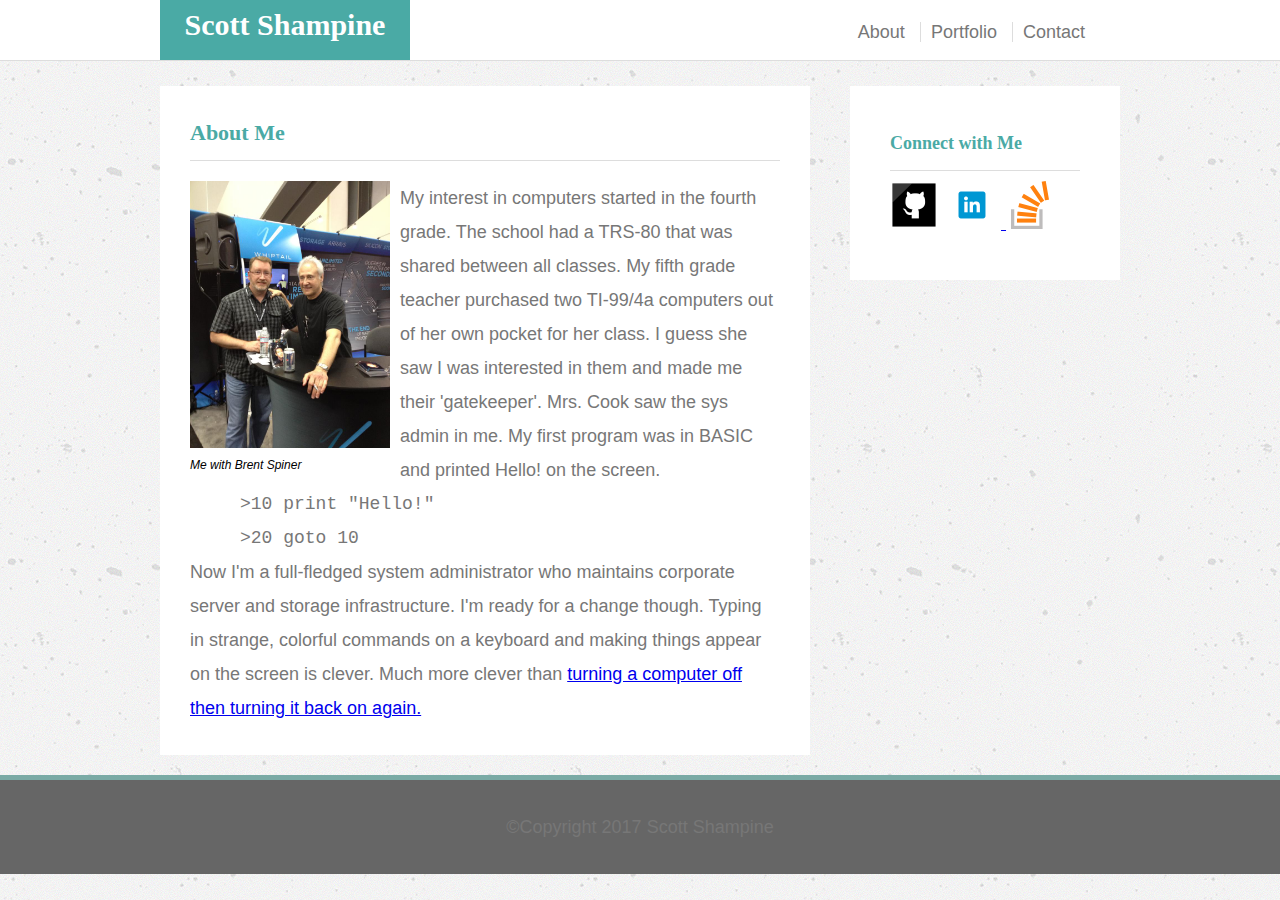
<file: index.html>
<!DOCTYPE html>
<html>
<head>
	<title>Basic Portfolio</title>
	<link rel="stylesheet" type="text/css" href="assets/css/reset.css">
	<link rel="stylesheet" type="text/css" href="assets/css/style.css">
</head>
<body>
	<div class="header">
		<div class="wrapper">
			<h1 class="heading">Scott Shampine</h1>
			<div class="nav">
				<a href="index.html">About</a>
				<a href="portfolio.html">Portfolio</a>
				<a href="contact.html">Contact</a>
			</div>
		</div>
	</div>
	<div class="main wrapper">
	<div class="leftAside">
		<h2>About Me</h2>
		<div class="pic">
		<img src="assets/images/me.jpg" class="folioImage">
		<figcaption>Me with Brent Spiner</figcaption>
		</div>
		<div class="content">
		<p>My interest in computers started in the fourth grade. The school had a TRS-80 that was shared between all classes. My fifth grade teacher purchased two TI-99/4a computers out of her own pocket for her class. I guess she saw I was interested in them and made me their 'gatekeeper'. Mrs. Cook saw the sys admin in me. My first program was in BASIC and printed Hello! on the screen.</p>
			<div class="basic">
				<p>&#62;10 print "Hello!"</p>
				<p>&#62;20 goto 10</p>
			</div>
		<p>Now I'm a full-fledged system administrator who maintains corporate server and storage infrastructure. I'm ready for a change though. Typing in strange, colorful commands on a keyboard and making things appear on the screen is clever. Much more clever than <a href="https://youtu.be/t2F1rFmyQmY" target="_blank">turning a computer off then turning it back on again.</a></p>
		</div>
	</div>
	<div class="rightAside">
		<h3>Connect with Me</h3>
		<a href="https://github.com/sshampine" target="_blank"><img src="assets/images/gitHubLogo.png" alt="github logo"></a>
		<a href="http://www.linkedin.com/in/scott-shampine-93875a5" target="_blank"><img src="assets/images/linkedinLogo.png" alt="linkedin logo"> </a>
		<a href="#"><img src="assets/images/stackoverflow.png" alt="stackoverflow logo"></a>
	</div>
	</div>
	<div class="footer wrapper">
		<div class="copyright">
		<p>&copy;Copyright 2017 Scott Shampine</p>
		</div>
	</div>
</body>
</html>
</file>
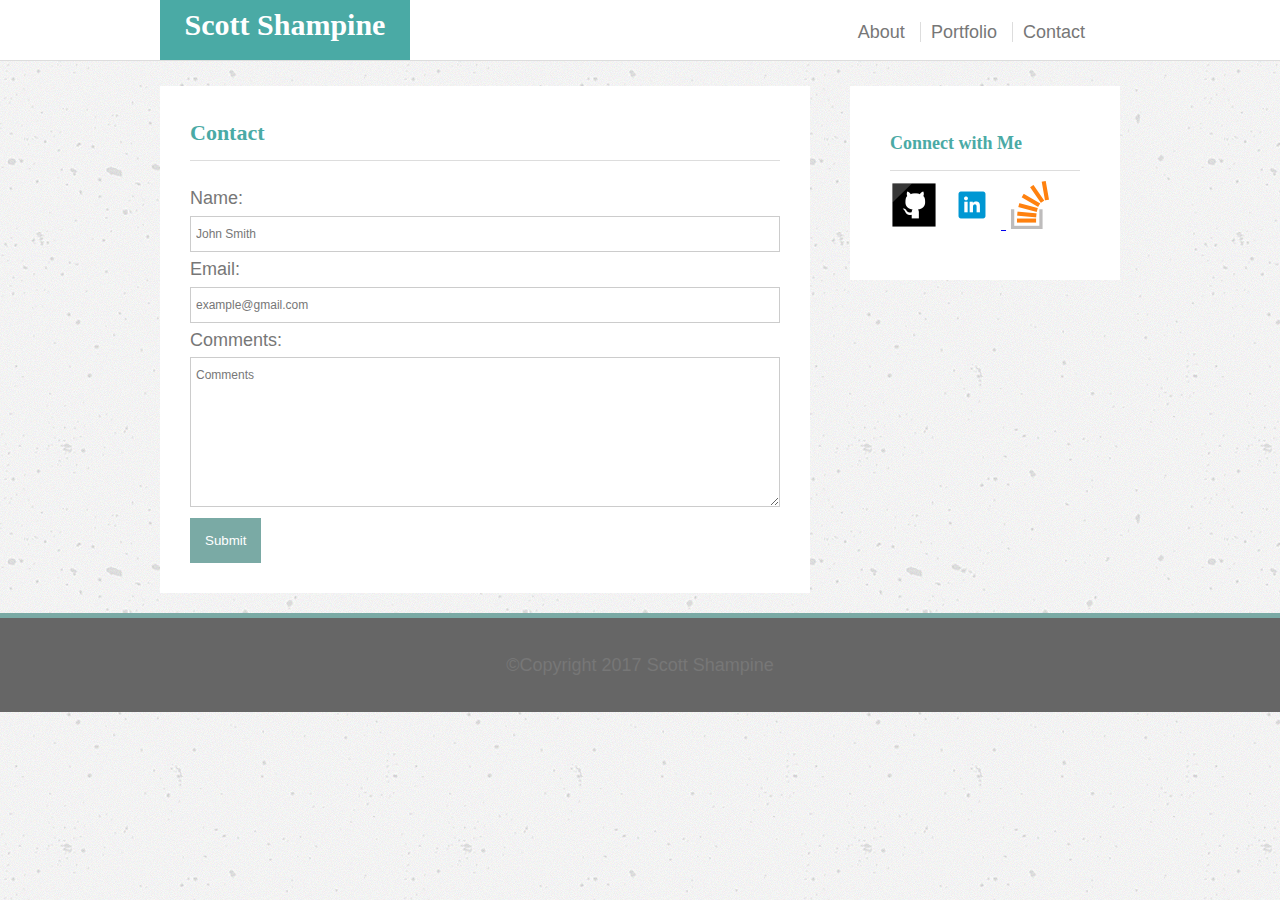
<file: contact.html>
<!DOCTYPE html>
<html>
<head>
	<title>Basic Portfolio</title>
	<link rel="stylesheet" type="text/css" href="assets/css/reset.css">
	<link rel="stylesheet" type="text/css" href="assets/css/style.css">
</head>
<body>
	<div class="header">
		<div class="wrapper">
			<h1 class="heading">Scott Shampine</h1>
			<div class="nav">
				<a href="index.html">About</a>
				<a href="portfolio.html">Portfolio</a>
				<a href="contact.html">Contact</a>
			</div>
		</div>
	</div>
	<div class="main wrapper">
	<div class="leftAside">
		<h2>Contact</h2>
		
		<div class="contact">
		<form>
			<label for="name">Name:</label><br>
			<input type="text" name="name" value="John Smith"><br>
			<label for"email">Email:</label><br>
			<input type="email" name="email" value="example@gmail.com"><br>
			<label for="message">Comments:</lable><br>
			<textarea name="comment" cols="20" rows="4">Comments</textarea>
			<br>
			<button type="submit">Submit</button>
		</form>
		</div>
	</div>
	<div class="rightAside">
		<h3>Connect with Me</h3>
		<a href="https://github.com/sshampine" target="_blank"><img src="assets/images/gitHubLogo.png" alt="github logo"></a>
		<a href="http://www.linkedin.com/in/scott-shampine-93875a5" target="_blank"><img src="assets/images/linkedinLogo.png" alt="linkedin logo"> </a>
		<a href="#"><img src="assets/images/stackoverflow.png" alt="stackoverflow logo"></a>
	</div>
	</div>
	<div class="footer wrapper">
		<div class="copyright">
		<p>&copy;Copyright 2017 Scott Shampine</p>
		</div>
	</div>
</body>
</html>
</file>
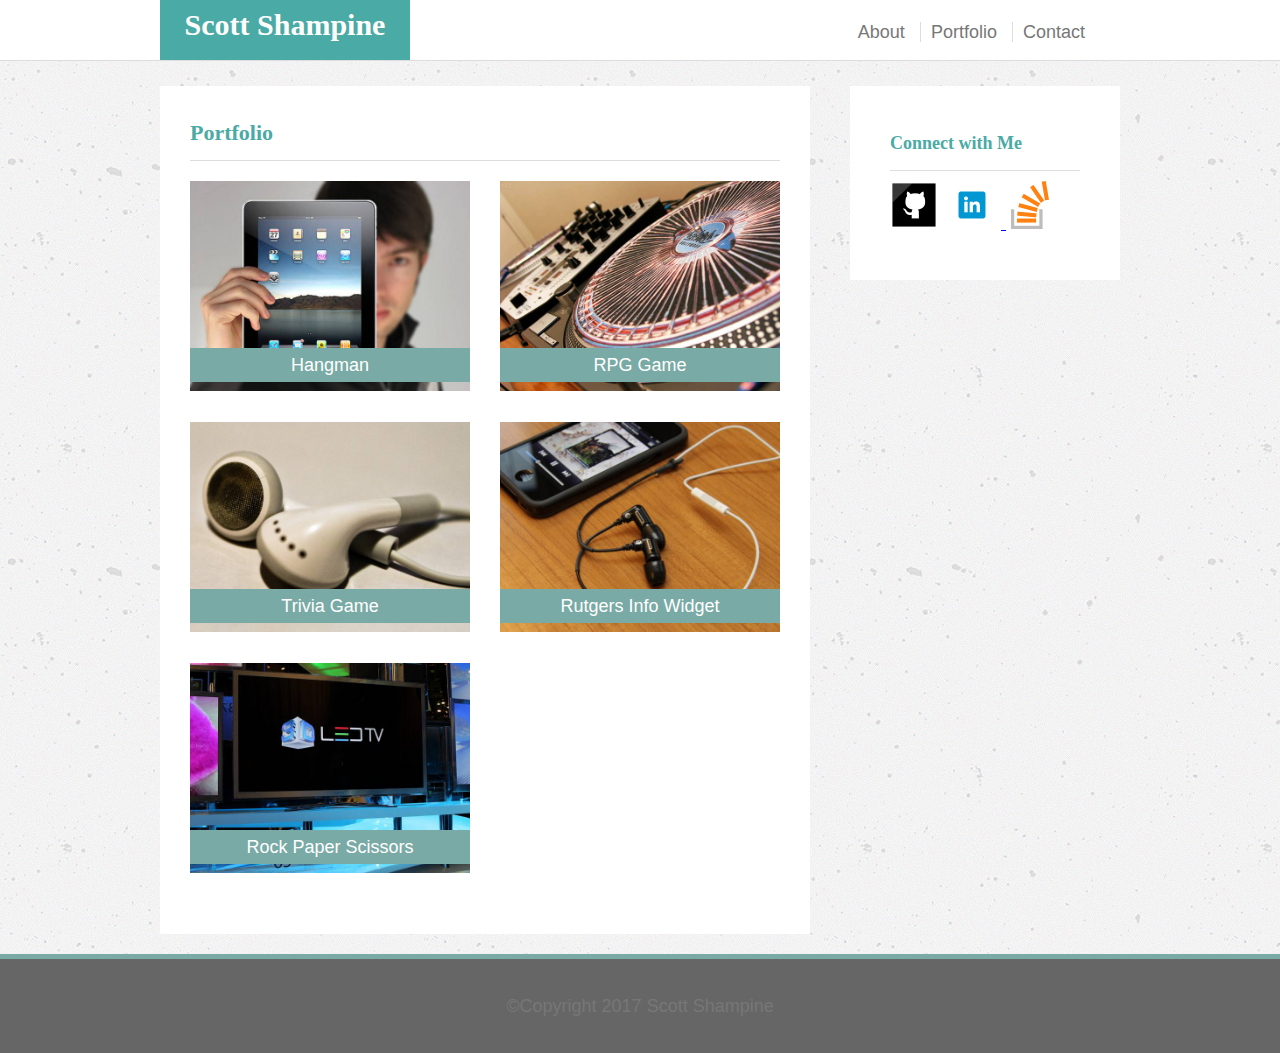
<file: portfolio.html>
<!DOCTYPE html>
<html>
<head>
	<title>Basic Portfolio</title>
	<link rel="stylesheet" type="text/css" href="assets/css/reset.css">
	<link rel="stylesheet" type="text/css" href="assets/css/style.css">
</head>
<body>
	<div class="header">
		<div class="wrapper">
			<h1 class="heading">Scott Shampine</h1>
			<div class="nav">
				<a href="index.html">About</a>
				<a href="portfolio.html">Portfolio</a>
				<a href="contact.html">Contact</a>
			</div>
		</div>
	</div>
	<div class="main wrapper">
	<div class="leftAside">
		<h2>Portfolio</h2>
		
		<div class="portfolio">
			<div class="image">
			<img src="assets/images/technics-q-c-640-480-1.jpg" alt="coming soon">
			<p>Hangman</p>
			</div>
			<div class="image">
			<img src="assets/images/technics-q-c-640-480-2.jpg" alt="coming soon">
			<p>RPG Game</p>
			</div>
			<div class="image">
			<img src="assets/images/technics-q-c-640-480-5.jpg" alt="coming soon">
			<p>Trivia Game</p>
			</div>
			<div class="image">
			<img src="assets/images/technics-q-c-640-480-7.jpg" alt="coming soon">
			<p>Rutgers Info Widget</p>
			</div>
			<div class="image">
			<img src="assets/images/technics-q-c-640-480-9.jpg" alt="coming soon">
			<p>Rock Paper Scissors</p>
			</div>
		</div>
	</div>
	<div class="rightAside">
		<h3>Connect with Me</h3>
		<a href="https://github.com/sshampine" target="_blank"><img src="assets/images/gitHubLogo.png" alt="github logo"></a>
		<a href="http://www.linkedin.com/in/scott-shampine-93875a5" target="_blank"><img src="assets/images/linkedinLogo.png" alt="linkedin logo"> </a>
		<a href="#"><img src="assets/images/stackoverflow.png" alt="stackoverflow logo"></a>
	</div>
	</div>
	<div class="footer wrapper">
		<div class="copyright">
		<p>&copy;Copyright 2017 Scott Shampine</p>
		</div>
	</div>
</body>
</html>
</file>
<file: assets/css/style.css>
* {
	box-sizing: border-box;
}

body {
	background-image: url("../images/concrete-texture.png");
	font-family: "Arial", "Helvetica Neue", Helvetica, sans-serif;
	font-size: 18px;
	line-height: 34px;
}

h1, h2, h3 {
	font-family: "Georgia", Times, Times New Roman, serif;
	color: #4aaaa5;
	font-weight: 600;
}

h2 {
	font-size: 22px;
	border-bottom: 1px solid #ddd;
	margin-bottom: 20px;
	padding-bottom: 10px;
}

.basic {
	margin-left: 50px;
	font-family: "Courier New";
}

.basic p {
	font-family: "Courier New";
}
p, label, textarea {
	font-family: "Arial", "Helvetica Neue", Helvetica, sans-serif;
	color: #777;
}

.header {
	background-color: #fff;
	overflow: auto;
	margin-bottom: 25px;
	border-bottom: 1px solid #ddd;
}

.heading {
	float: left;
	height: 60px;
	width: 250px;
	background-color: #4aaaa5;
	color: #fff;
	text-align: center;
	font-family: "Georgia", Times, "Times New Roman", serif;
	font-size: 30px;
	line-height: 50px
}

.nav {
	float: right;
	margin: 15px 25px 0px 0px;
}

.nav a {
	text-decoration: none;
	border-left: 1px solid #ddd;
	color: #777;
	padding: 0px 10px;
}

.nav a:first-child{
	border-left: none;

}

.wrapper {
	width: 960px;
	margin: 0 auto;
	clear: both;
}

.leftAside {
	width: 650px;
	float: left;
	background-color: #fff;
	
	padding: 30px;

}

.rightAside {
	width: 270px;
	float: right;
	background-color: #fff;
	padding: 40px;

}

.rightAside h3 {
	border-bottom: 1px solid #ddd;
	padding-bottom: 10px;
}

.main {
	clear: both;
	overflow: auto;
	
}

.rightAside img {
	margin-top: 10px;
	margin-right: 5px;
}

.pic {
	float:left;
	margin-right: 10px;
	width: 200px;
}

figcaption {
	font-size: 12px;
	font-style: italic;
}

.folioImage {
	float:left;
	margin-right: 10px;
	width: 100%;
	height: 100%;
}

.footer {
	clear: both;
	width: 100%;
	border-top: 5px solid #7aaaa5;
	background-color: #666;
	margin-top: 20px;
	
}

.footer p{
	text-align: center;
	padding: 30px;
}

.image {
	width: 280px;
	float: left;
	
	position: relative;
	overflow: auto;
	margin-bottom: 20px;
}

.image:nth-child(even) {
	float: right;
}

.image img {
	width: 100%;
	position: relative;
}

.image p {
	background-color: #7aaaa5;
	text-align: center;
	color: #fff;
	position: absolute;
	bottom: 20px;
	width: 100%;

}



input, textarea {
	font-size: 12px;
	color: #777;
	padding: 5px;
	border: 1px solid #ccc;
	width: 590px;
	line-height: 24px;
}

textarea {
	height: 150px;
}

button {
	background-color: #7aaaa5;
	color: #fff;
	border: 0px;
	padding: 15px;
}
</file>
